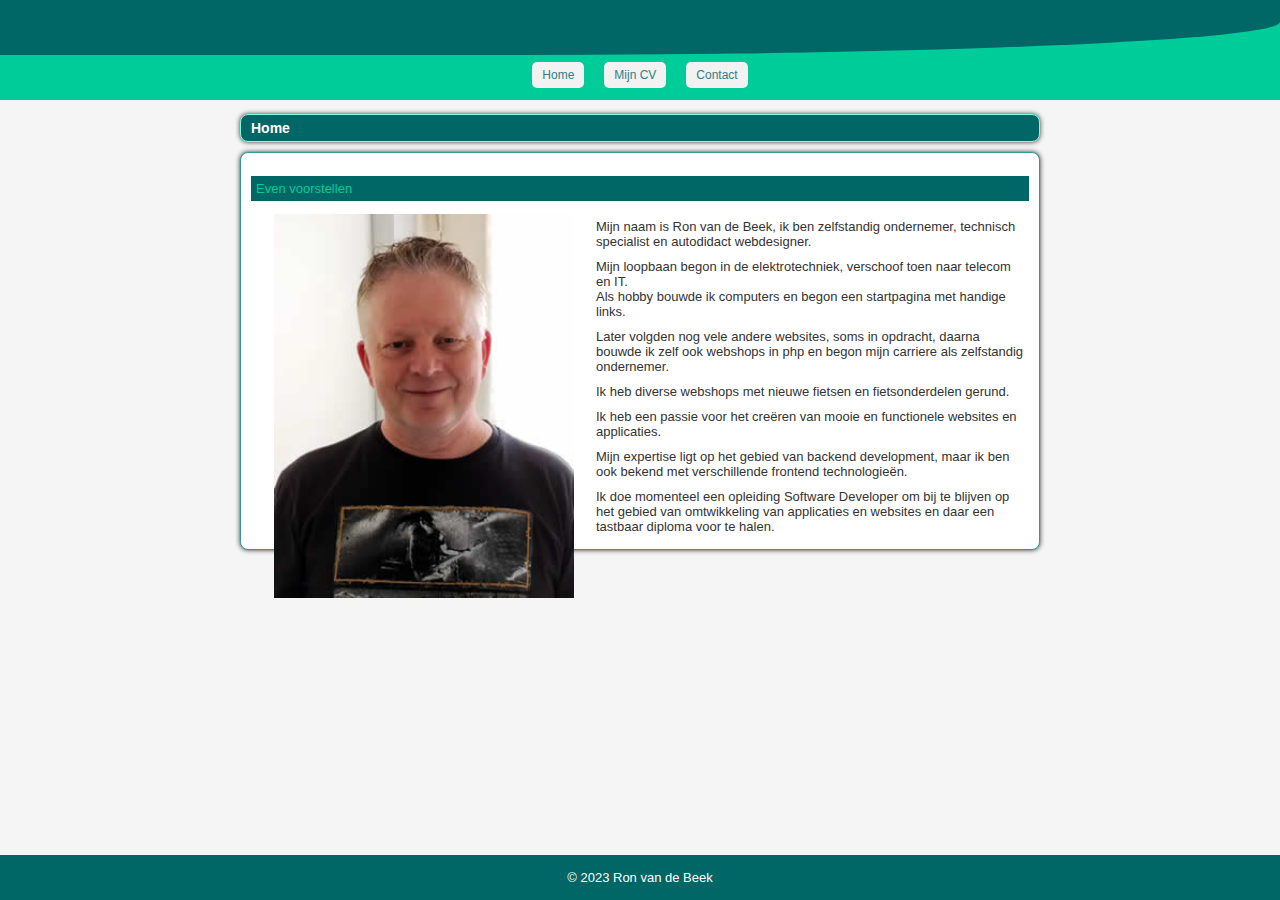
<file: index.html>
<!DOCTYPE html>
<html lang="nl">
<head>
  <meta charset="UTF-8">
  <meta name="viewport" content="width=device-width, initial-scale=1.0">
  <title>Even voorstellen</title>
  <link rel="stylesheet" href="css/style.css">
</head>
<body>
  <header>
  <div id="headertop">
  </div>
    <nav>
      <ul>
        <li><a href="index.html">Home</a></li>
        <li><a href="mijncv.html">Mijn CV</a></li>
        <li><a href="contact.html">Contact</a></li>
      </ul>
    </nav>
  </header>
  <main>
  <h1>Home</h1>
    <section>
    <h3>Even voorstellen</h3>
    <div id="img_div"><img src="images/ron.png" alt="Ron" width="300" height="384"></div>
    <div>
      <p>Mijn naam is Ron van de Beek, ik ben zelfstandig ondernemer, technisch specialist en autodidact webdesigner. </p>
      <p>Mijn loopbaan begon in de elektrotechniek, verschoof toen naar telecom en IT.<br>
        Als hobby bouwde ik computers en begon een startpagina met handige links.</p>
      <p> Later volgden nog vele andere websites, soms in opdracht, daarna bouwde ik zelf ook webshops in php en begon mijn carriere als zelfstandig ondernemer. </p>
      <p>Ik heb diverse webshops met nieuwe fietsen en fietsonderdelen gerund.</p>
      <p>Ik heb een passie voor het cre&euml;ren van mooie en functionele websites en applicaties.</p>
      <p>Mijn expertise ligt op het gebied van backend development, maar ik ben ook bekend met verschillende frontend technologie&euml;n.</p>
      <p>Ik doe momenteel een opleiding Software Developer om bij te blijven op het gebied van omtwikkeling van applicaties en websites en daar een tastbaar diploma voor te halen.</p>
     </div>
    </section>
  </main>
  <footer>
    <p>&copy; 2023 Ron van de Beek</p>
  </footer>
</body>
</html>
</file>
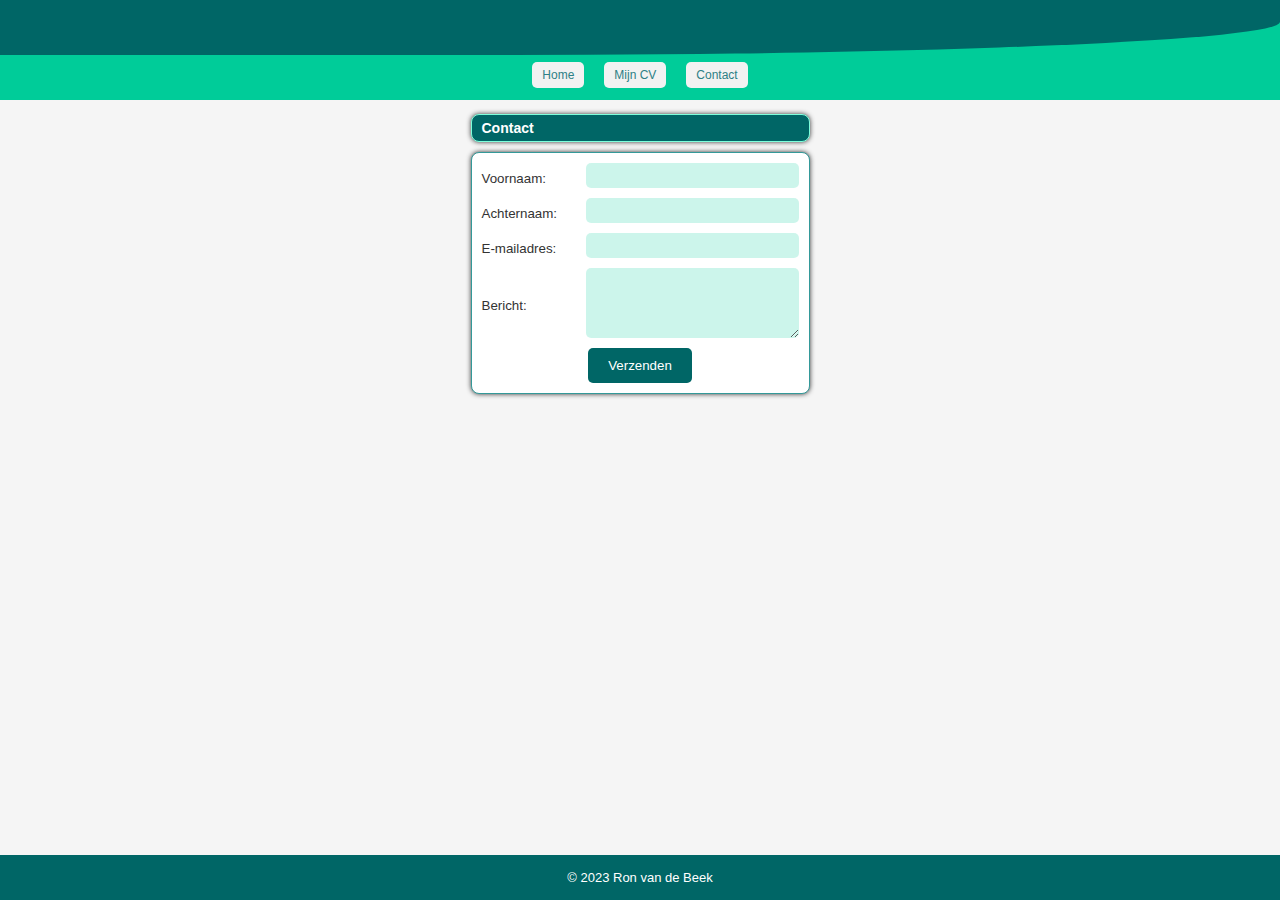
<file: contact.html>
<!DOCTYPE html>
<html lang="nl">
<head>
  <meta charset="UTF-8">
  <meta name="viewport" content="width=device-width, initial-scale=1.0">
  <title>Contact</title>
  <link rel="stylesheet" href="css/style.css">
</head>
<body>
    <header>
  <div id="headertop">
  </div>
    <nav>
      <ul>
        <li><a href="index.html">Home</a></li>
        <li><a href="mijncv.html">Mijn CV</a></li>
        <li><a href="contact.html">Contact</a></li>
      </ul>
    </nav>
  </header>
  <main>
    <h1>Contact</h1>
    <section>
  <form action="https://formspree.io/f/mbjeganj" method="POST" enctype="multipart/form-data">
    <div style="display: flex; align-items: center;">
      <label for="voornaam">Voornaam:</label>
      <input type="text" id="voornaam" name="voornaam" required>
    </div>
    <div style="display: flex; align-items: center;">
      <label for="achternaam">Achternaam:</label>
      <input type="text" id="achternaam" name="achternaam" required>
    </div>
    <div style="display: flex; align-items: center;">
      <label for="email">E-mailadres:</label>
      <input type="email" id="email" name="email" required>
    </div>
    <div style="display: flex; align-items: center;">
      <label for="bericht">Bericht:</label>
      <textarea rows="4" id="bericht" name="bericht" required></textarea>
    </div>
    <div style="text-align:center">
    <input type="submit" value="Verzenden">
    </div>
  </form>
</section>
  </main>
  <footer>
    <p>&copy; 2023 Ron van de Beek</p>
  </footer>
</body>
</html>
</file>
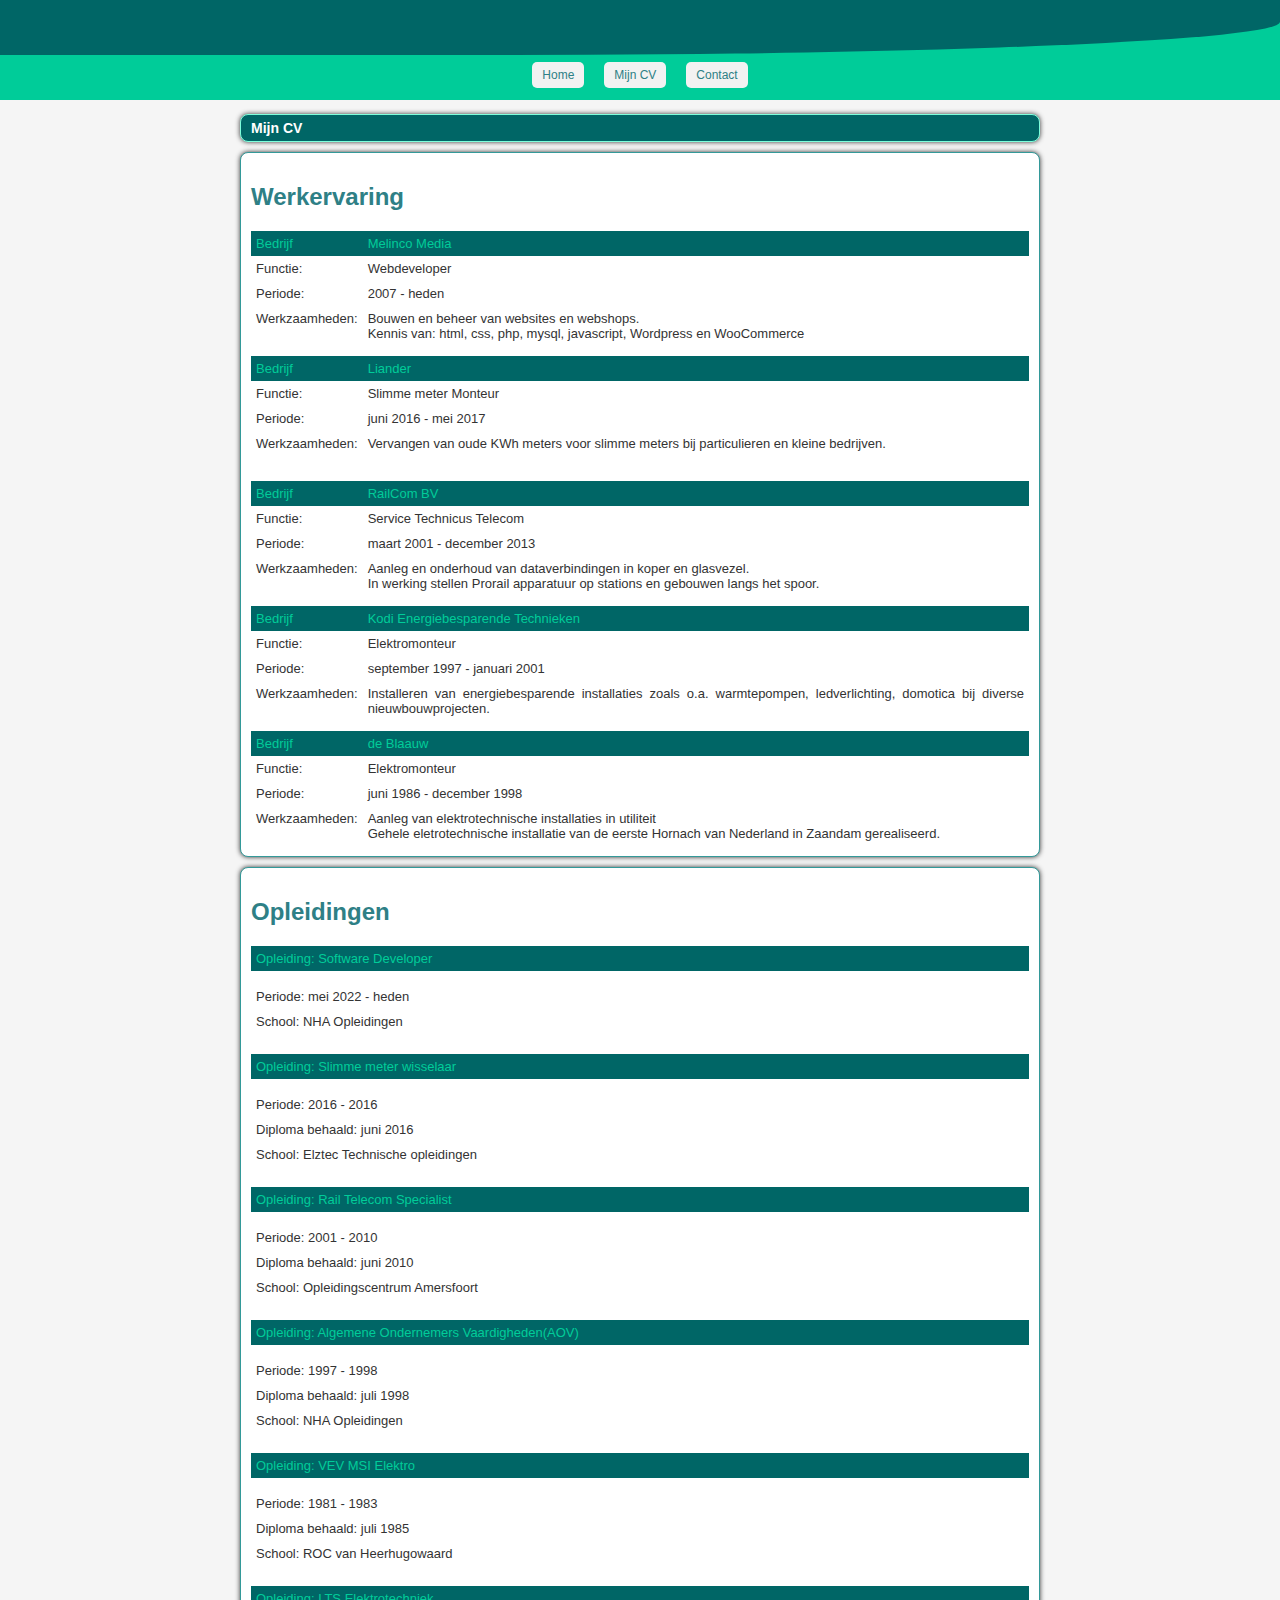
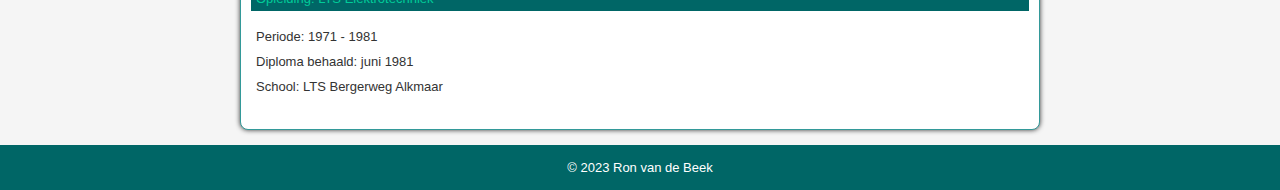
<file: mijncv.html>
<!DOCTYPE html>
<html lang="nl">
<head>
  <meta charset="UTF-8">
  <meta name="viewport" content="width=device-width, initial-scale=1.0">
  <title>Mijn CV</title>
  <link rel="stylesheet" href="css/style.css">
</head>
<body>
    <header>
  <div id="headertop">
  </div>
    <nav>
      <ul>
        <li><a href="index.html">Home</a></li>
        <li><a href="mijncv.html">Mijn CV</a></li>
        <li><a href="contact.html">Contact</a></li>
      </ul>
    </nav>
  </header>
  <main>
    <h1>Mijn CV</h1>
    <section>
        <h2>Werkervaring</h2>
<table width="100%" border="0" cellspacing="0" cellpadding="0">
  <tr class="bedrijf"> 
    <td>Bedrijf</td>
    <td>Melinco Media</td>
  </tr>
  <tr>
    <td>Functie:</td>
    <td>Webdeveloper</td>
  </tr>
  <tr>
    <td scope="row">Periode:</td>
    <td>2007 - heden</td>
  </tr>
  <tr>
    <td>Werkzaamheden:</td>
    <td rowspan="2">Bouwen en beheer van websites en webshops.<br>
      Kennis van: html, css, php, mysql, javascript, Wordpress en WooCommerce</td>
  </tr>
  <tr>
    <td>&nbsp;</td>
    </tr>
  <tr class="bedrijf">
    <td>Bedrijf</td>
    <td>Liander</td>
  </tr>
  <tr>
    <td>Functie:</td>
    <td>Slimme meter Monteur</td>
  </tr>
  <tr>
    <td>Periode:</td>
    <td>juni 2016 - mei 2017</td>
  </tr>
  <tr>
    <td>Werkzaamheden:</td>
    <td rowspan="2">Vervangen van oude KWh meters voor slimme meters bij particulieren en kleine bedrijven.</td>
  </tr>
  <tr>
    <td>&nbsp;</td>
  </tr>
  <tr class="bedrijf">
    <td>Bedrijf</td>
    <td>RailCom BV</td>
  </tr>
  <tr>
    <td>Functie:</td>
    <td>Service Technicus Telecom</td>
  </tr>
  <tr>
    <td>Periode:</td>
    <td>maart 2001 - december 2013</td>
  </tr>
  <tr>
    <td>Werkzaamheden:</td>
    <td rowspan="2">Aanleg en onderhoud van dataverbindingen in koper en glasvezel.<br>
            In werking stellen Prorail apparatuur op stations en gebouwen langs het spoor.</td>
  </tr>
  <tr>
    <td>&nbsp;</td>
    </tr>
  <tr class="bedrijf">
    <td>Bedrijf</td>
    <td>Kodi Energiebesparende Technieken</td>
  </tr>
  <tr>
    <td>Functie:</td>
    <td>Elektromonteur</td>
  </tr>
  <tr>
    <td>Periode:</td>
    <td>september 1997 - januari 2001</td>
  </tr>
  <tr>
    <td>Werkzaamheden:</td>
    <td rowspan="2">Installeren van energiebesparende installaties zoals o.a. warmtepompen, ledverlichting, domotica bij diverse nieuwbouwprojecten.</td>
  </tr>
  <tr>
    <td>&nbsp;</td>
    </tr>
    <tr class="bedrijf">
    <td>Bedrijf</td>
    <td>de Blaauw</td>
  </tr>
  <tr>
    <td>Functie:</td>
    <td>Elektromonteur</td>
  </tr>
  <tr>
    <td>Periode:</td>
    <td>juni 1986 - december 1998</td>
  </tr>
  <tr>
    <td>Werkzaamheden:</td>
    <td rowspan="2">Aanleg van elektrotechnische installaties in utiliteit<br>
    Gehele eletrotechnische installatie van de eerste Hornach van Nederland in Zaandam gerealiseerd.</td>
  </tr>
  
</table>
    </section>
    <section>
        <h2>Opleidingen</h2>
        <ul>
          <li>
            <h3>Opleiding: Software Developer</h3>
            <p>Periode: mei 2022 - heden</p>
            <p>School: NHA Opleidingen</p>
          </li>
          <li>
            <h3>Opleiding: Slimme meter wisselaar</h3>
            <p>Periode: 2016 - 2016</p>
            <p>Diploma behaald: juni 2016</p>
            <p>School: Elztec Technische opleidingen</p>
          </li>
          <li>
            <h3>Opleiding: Rail Telecom Specialist</h3>
            <p>Periode: 2001 - 2010</p>
            <p>Diploma behaald: juni 2010</p>
            <p>School: Opleidingscentrum Amersfoort</p>
          </li>
          <li>
            <h3>Opleiding: Algemene Ondernemers Vaardigheden(AOV)</h3>
            <p>Periode: 1997 - 1998</p>
            <p>Diploma behaald: juli 1998</p>
            <p>School: NHA Opleidingen</p>
          </li>
          <li>
            <h3>Opleiding: VEV MSI Elektro</h3>
            <p>Periode: 1981 - 1983</p>
            <p>Diploma behaald: juli 1985</p>
            <p>School: ROC van Heerhugowaard</p>
          </li>
          <li>
            <h3>Opleiding: LTS Elektrotechniek</h3>
            <p>Periode: 1971 - 1981</p>
            <p>Diploma behaald: juni 1981</p>
            <p>School: LTS Bergerweg Alkmaar</p>
          </li>
        </ul>
    </section>
  </main>
  <footer>
    <p>&copy; 2023 Ron van de Beek</p>
  </footer>
</body>
</html>
</file>
<file: css/style.css>
/* style.css */

body {        
            display: flex;
            flex-direction: column;
			flex-wrap: wrap;
            min-height: 100vh;
			background-color: #f5f5f5; /* lichtgekleurde achtergrond voor de body */
			color: #333;
			font-family: Arial, sans-serif;
			margin: 0;
			padding: 0;
}

header { 
			background-color: #0C9; /* lichtgroene achtergrond voor de header */
			color: #fff; /* witte tekstkleur voor header */
			height: 100px; /* hoogte header */

}

#headertop { /* puur voor effect */
			background-color: #066;
			border-radius: 0 0 60% 0; /* gebogen rand voor de header */
			height: 50px;
			padding-left: 10px;
			padding-bottom:5px;
				
}
			/* nav menu */
nav ul {
			margin-top:10px;
			padding:0;
			list-style: none;
			display:flex;
			justify-content: center;
}

nav li {
			margin: 0 10px;
}

nav a {
			background-color: #f2f2f2;
			font-size: 75%;
			color: #2e8086;
			text-decoration: none;
			padding: 6px 10px;
			border-radius: 5px;
}

nav a:hover {
			background-color: #7effdc;
			color: #000;
}
			/* main content */
main {
	        flex: 1;
			margin: 0 auto;
			max-width: 800px;
			padding: 5px;
}

section {
			border-style: solid;
			border-width: thin;
			border-color: #399;
			border-radius: 8px;
			margin-bottom: 10px;
			padding: 10px;
			background-color: #FFF;
			box-shadow: 0 0 5px #333;
			text-align: justify;
}

p {
			font-size: small;
			margin: 0;
			padding: 5px;
			vertical-align: text-top;
			text-align: left;
}

h1 {		/* titel met balkje, afgeronde hoeken en schaduw */
			color:#FFF;
			font-family:Tahoma, Geneva, sans-serif;
			font-size:14px;
			border-style:solid;
			border-width:thin;
			border-color:#7effdc;
			border-radius:8px;
			margin-bottom:10px;
			padding:5px;
			padding-left:10px;
			background-color:#066;
			box-shadow: 0 0 5px #333;
}

h2
 {
			color: #2e8086;
}

h3
 {
			color: #0C9;
			font-size:small;
			font-weight:normal;
			background-color:#066;
			display:block;
			width:auto;
			padding:5px;
}

.bedrijf { /* class voor mijnCV naam bedijf */
			color: #0C9;
			background-color:#066;
			width:100%;
}

ul {
			list-style: none;
			margin: 0;
			padding: 0;
}

li {
			margin-bottom: 20px;
}

label {
			display: block;
			font-size:smaller;
			margin-bottom: 5px;
			width: 130px;
}

input[type="text"],
input[type="email"],
textarea {
			background-color:#0c93;
			border-radius: 5px;
			border: none;
			padding: 5px;
			margin-bottom: 10px;
			width: 80%;
}

input[type="submit"] {
			background-color: #066;
			color: #fff;
			padding: 10px 20px;
			border: none;
			border-radius: 5px;
			cursor: pointer;
}

input[type="submit"]:hover {
			background-color: #0c9;
			color: #333;
}

td {		
			font-size:small;
			padding:5px;
			vertical-align:text-top;
}

footer {
			margin-top: auto;
			background-color: #066;
			padding: 10px;
}
footer p {
			text-align: center;
			color: #fff;
}

#img_div {  /* id */
			min-width:345px; 
			float:left; 
			text-align:center;
}
</file>
